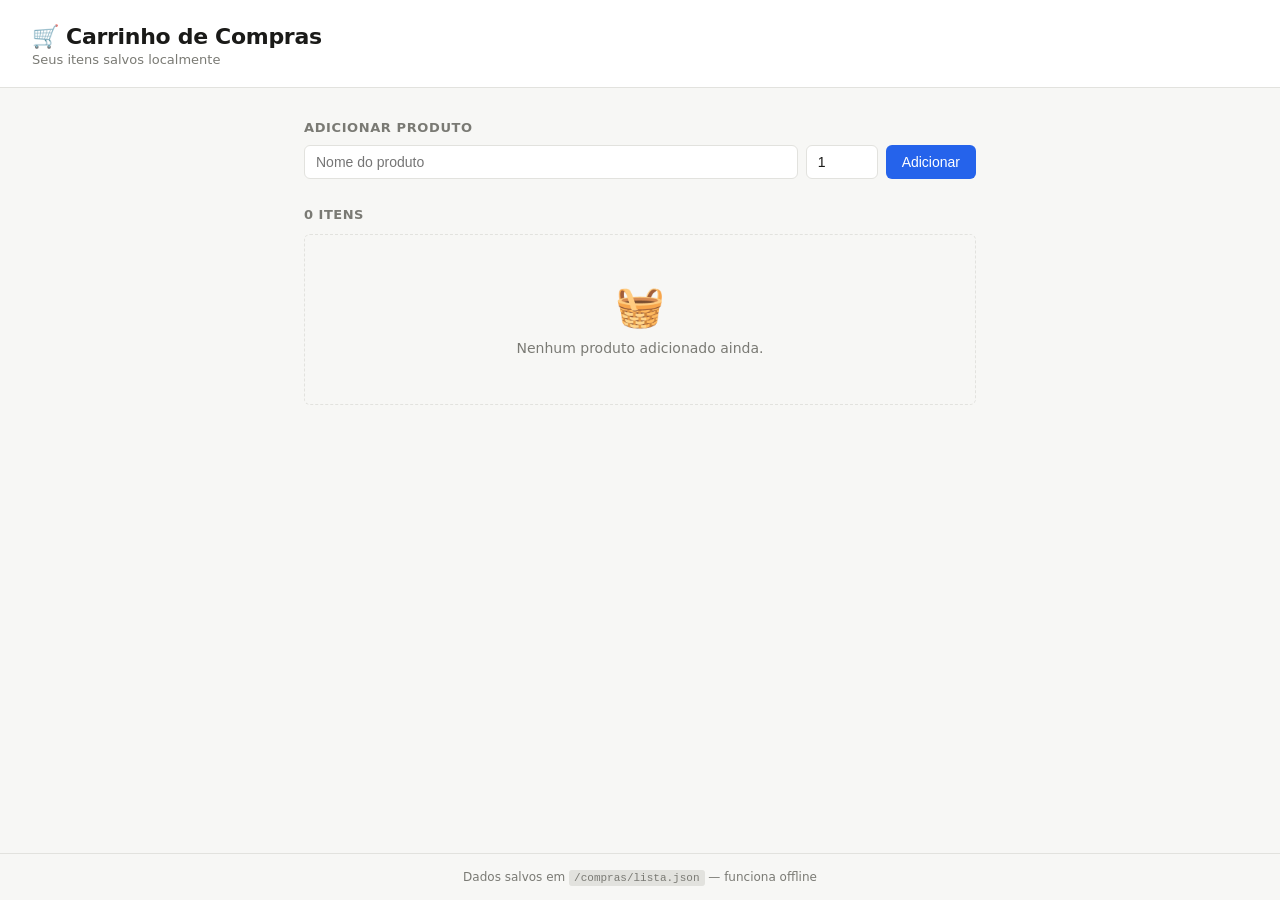
<file: index.html>
<!DOCTYPE html>
<html lang="pt-BR">
<head>
  <meta charset="UTF-8" />
  <meta name="viewport" content="width=device-width, initial-scale=1.0" />
  <title>Carrinho de Compras</title>
  <link rel="stylesheet" href="style.css" />
</head>
<body>

  <header>
    <h1>🛒 Carrinho de Compras</h1>
    <p class="subtitle">Seus itens salvos localmente</p>
  </header>

  <main>
    <section class="form-section">
      <h2 id="form-title">Adicionar produto</h2>
      <div class="form-row">
        <input type="text" id="input-nome" placeholder="Nome do produto" autocomplete="off" />
        <input type="number" id="input-qtd" placeholder="Qtd" min="1" value="1" />
        <button id="btn-adicionar" onclick="adicionarOuSalvar()">Adicionar</button>
        <button id="btn-cancelar" class="btn-secundario" onclick="cancelarEdicao()" style="display:none">Cancelar</button>
      </div>
    </section>

    <section class="lista-section">
      <div class="lista-header">
        <span id="contador">0 itens</span>
        <button class="btn-perigo-outline" onclick="limparTudo()" id="btn-limpar" style="display:none">Limpar tudo</button>
      </div>

      <div id="lista-vazia" class="vazio">
        <span>🧺</span>
        <p>Nenhum produto adicionado ainda.</p>
      </div>

      <table id="tabela" style="display:none">
        <thead>
          <tr>
            <th>#</th>
            <th>Produto</th>
            <th>Qtd</th>
            <th>Ações</th>
          </tr>
        </thead>
        <tbody id="corpo-tabela"></tbody>
      </table>
    </section>
  </main>

  <footer>
    <p>Dados salvos em <code>/compras/lista.json</code> — funciona offline</p>
  </footer>

  <!-- Modal de confirmação de exclusão -->
  <div id="modal-overlay" class="modal-overlay" style="display:none">
    <div class="modal">
      <p>Remover <strong id="modal-nome"></strong>?</p>
      <div class="modal-acoes">
        <button class="btn-perigo" onclick="confirmarExclusao()">Remover</button>
        <button class="btn-secundario" onclick="fecharModal()">Cancelar</button>
      </div>
    </div>
  </div>

  <script src="app.js"></script>
</body>
</html>
</file>
<file: style.css>
/* ── Reset & Base ── */
*, *::before, *::after { box-sizing: border-box; margin: 0; padding: 0; }

:root {
  --bg:       #f7f7f5;
  --surface:  #ffffff;
  --border:   #e2e2de;
  --text:     #1a1a18;
  --muted:    #7a7a74;
  --accent:   #2563eb;
  --danger:   #dc2626;
  --radius:   6px;
  --mono:     'Courier New', monospace;
}

body {
  font-family: system-ui, -apple-system, sans-serif;
  font-size: 15px;
  background: var(--bg);
  color: var(--text);
  min-height: 100vh;
  display: flex;
  flex-direction: column;
}

/* ── Header ── */
header {
  border-bottom: 1px solid var(--border);
  padding: 24px 32px 20px;
  background: var(--surface);
}

header h1 {
  font-size: 22px;
  font-weight: 700;
  letter-spacing: -0.3px;
}

.subtitle {
  color: var(--muted);
  font-size: 13px;
  margin-top: 3px;
}

/* ── Main ── */
main {
  flex: 1;
  max-width: 720px;
  width: 100%;
  margin: 0 auto;
  padding: 32px 24px;
  display: flex;
  flex-direction: column;
  gap: 28px;
}

/* ── Form ── */
.form-section h2 {
  font-size: 13px;
  font-weight: 600;
  text-transform: uppercase;
  letter-spacing: 0.6px;
  color: var(--muted);
  margin-bottom: 10px;
}

.form-row {
  display: flex;
  gap: 8px;
  flex-wrap: wrap;
}

input[type="text"] {
  flex: 1;
  min-width: 160px;
}

input[type="number"] {
  width: 72px;
}

input {
  padding: 8px 11px;
  border: 1px solid var(--border);
  border-radius: var(--radius);
  font-size: 14px;
  background: var(--surface);
  color: var(--text);
  outline: none;
  transition: border-color 0.15s;
}

input:focus {
  border-color: var(--accent);
}

/* ── Buttons ── */
button {
  padding: 8px 16px;
  border-radius: var(--radius);
  font-size: 14px;
  font-weight: 500;
  cursor: pointer;
  border: none;
  transition: opacity 0.15s, background 0.15s;
  white-space: nowrap;
}

button:hover { opacity: 0.85; }
button:active { opacity: 0.7; }

#btn-adicionar {
  background: var(--accent);
  color: #fff;
}

.btn-secundario {
  background: var(--border);
  color: var(--text);
}

.btn-perigo {
  background: var(--danger);
  color: #fff;
}

.btn-perigo-outline {
  background: transparent;
  color: var(--danger);
  border: 1px solid var(--danger);
  font-size: 13px;
  padding: 5px 12px;
}

/* ── Lista ── */
.lista-header {
  display: flex;
  justify-content: space-between;
  align-items: center;
  margin-bottom: 12px;
}

#contador {
  font-size: 13px;
  font-weight: 600;
  color: var(--muted);
  text-transform: uppercase;
  letter-spacing: 0.5px;
}

/* ── Vazio ── */
.vazio {
  text-align: center;
  padding: 48px 24px;
  border: 1px dashed var(--border);
  border-radius: var(--radius);
  color: var(--muted);
}

.vazio span {
  font-size: 40px;
  display: block;
  margin-bottom: 10px;
}

.vazio p { font-size: 14px; }

/* ── Tabela ── */
table {
  width: 100%;
  border-collapse: collapse;
  background: var(--surface);
  border: 1px solid var(--border);
  border-radius: var(--radius);
  overflow: hidden;
}

thead tr {
  border-bottom: 1px solid var(--border);
}

th {
  padding: 10px 14px;
  text-align: left;
  font-size: 12px;
  font-weight: 600;
  text-transform: uppercase;
  letter-spacing: 0.5px;
  color: var(--muted);
}

tbody tr {
  border-bottom: 1px solid var(--border);
  transition: background 0.1s;
}

tbody tr:last-child { border-bottom: none; }
tbody tr:hover { background: #fafaf8; }
tbody tr.editando { background: #eff6ff; }

td {
  padding: 11px 14px;
  font-size: 14px;
  vertical-align: middle;
}

td:first-child {
  color: var(--muted);
  font-size: 12px;
  font-family: var(--mono);
  width: 36px;
}

td.td-acoes {
  display: flex;
  gap: 6px;
}

.btn-editar {
  background: transparent;
  color: var(--accent);
  border: 1px solid var(--accent);
  font-size: 12px;
  padding: 4px 10px;
}

.btn-excluir {
  background: transparent;
  color: var(--danger);
  border: 1px solid var(--danger);
  font-size: 12px;
  padding: 4px 10px;
}

/* ── Modal ── */
.modal-overlay {
  position: fixed;
  inset: 0;
  background: rgba(0,0,0,0.35);
  display: flex;
  align-items: center;
  justify-content: center;
  z-index: 100;
}

.modal {
  background: var(--surface);
  border-radius: var(--radius);
  padding: 24px;
  width: 300px;
  box-shadow: 0 8px 24px rgba(0,0,0,0.12);
}

.modal p {
  font-size: 15px;
  margin-bottom: 18px;
}

.modal-acoes {
  display: flex;
  gap: 8px;
  justify-content: flex-end;
}

/* ── Footer ── */
footer {
  text-align: center;
  padding: 16px;
  font-size: 12px;
  color: var(--muted);
  border-top: 1px solid var(--border);
}

footer code {
  font-family: var(--mono);
  font-size: 11px;
  background: var(--border);
  padding: 2px 5px;
  border-radius: 3px;
}

/* ── Toast ── */
.toast {
  position: fixed;
  bottom: 24px;
  left: 50%;
  transform: translateX(-50%);
  background: #1a1a18;
  color: #fff;
  padding: 9px 18px;
  border-radius: 20px;
  font-size: 13px;
  opacity: 0;
  transition: opacity 0.25s;
  pointer-events: none;
  z-index: 200;
}

.toast.visivel { opacity: 1; }

/* ── Responsivo ── */
@media (max-width: 520px) {
  header { padding: 18px; }
  main { padding: 20px 14px; }
  .form-row { flex-direction: column; }
  input[type="number"] { width: 100%; }
}
</file>
